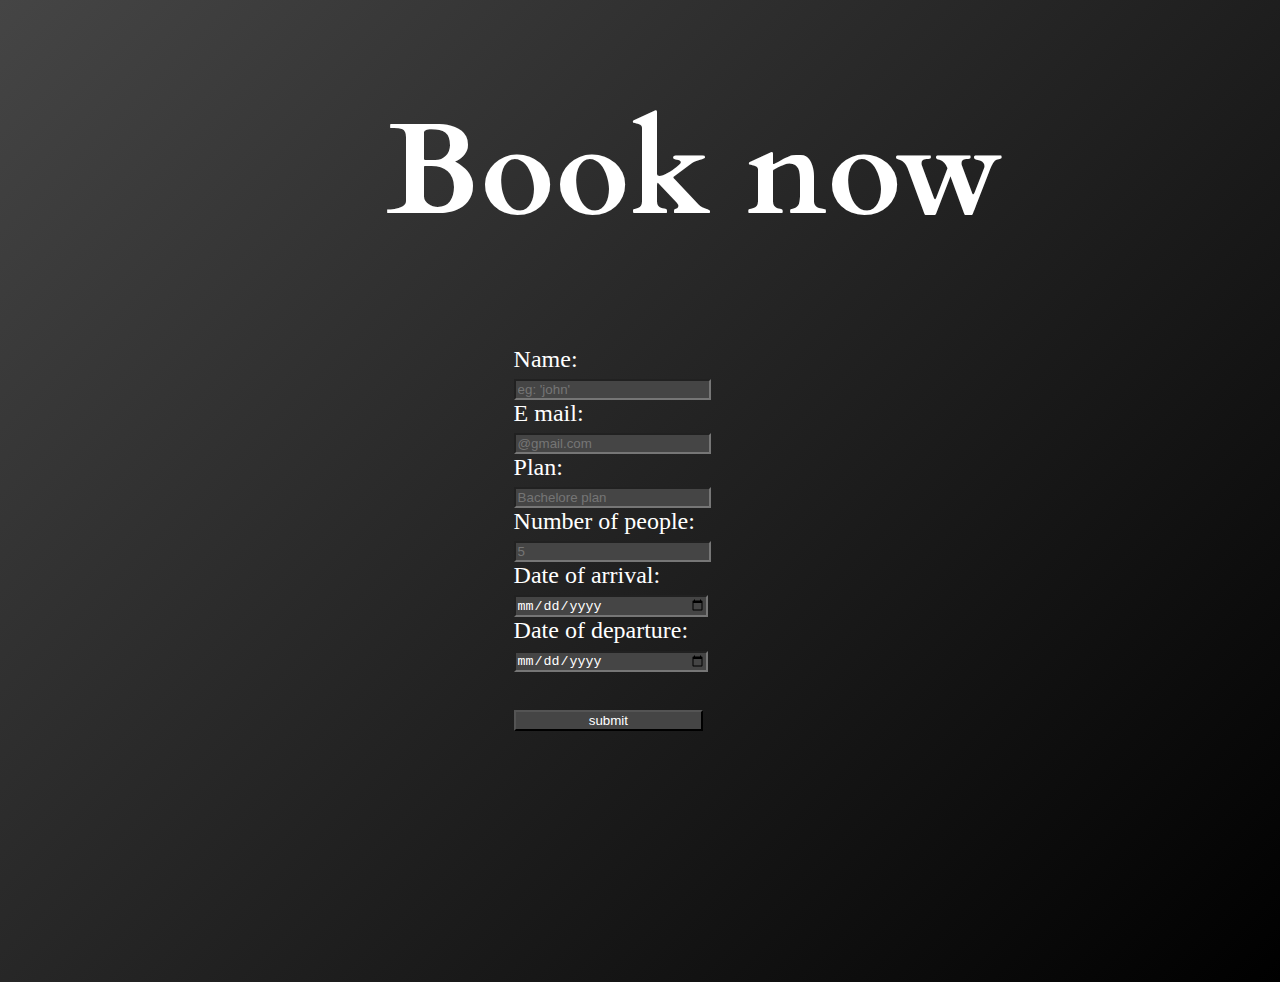
<file: book.html>
<!DOCTYPE html>
<html lang="en" dir="ltr">
  <head>
    <meta name="viewport" content="width=device-width, initial-scale=1.0">
    <meta charset="utf-8">
    <title>Booking open</title>
    <link rel="preconnect" href="https://fonts.googleapis.com">
    <link rel="preconnect" href="https://fonts.gstatic.com" crossorigin>
    <link href="https://fonts.googleapis.com/css2?family=Cardo&display=swap" rel="stylesheet">
    <link href="https://cdn.jsdelivr.net/npm/bootstrap@5.3.0-alpha1/dist/css/bootstrap.min.css" rel="stylesheet" integrity="sha384-GLhlTQ8iRABdZLl6O3oVMWSktQOp6b7In1Zl3/Jr59b6EGGoI1aFkw7cmDA6j6gD" crossorigin="anonymous">
    <script src="https://cdn.jsdelivr.net/npm/bootstrap@5.3.0-alpha1/dist/js/bootstrap.bundle.min.js" integrity="sha384-w76AqPfDkMBDXo30jS1Sgez6pr3x5MlQ1ZAGC+nuZB+EYdgRZgiwxhTBTkF7CXvN" crossorigin="anonymous"></script>
    <link rel="stylesheet" href="book.css">
  </head>
  <body>
      <h1>Book now</h1>
    <div class="main">
      <form class="" action="index.html" method="post">
        <label for="name">Name:</label><br>
        <input type="text" name="name" placeholder="eg: 'john'"><br>
        <label for="email">E mail:</label><br>
        <input type="text" name="email" placeholder="@gmail.com"><br>
        <label for="plan">Plan:</label><br>
        <input name="plan" list="browsers" placeholder="Bachelore plan">
          <datalist id="browsers">
            <option value="Bachelore plan">
            <option value="Family plan">
            <option value="Buisness plan">
            <option value="Customized plan">
          </datalist><br>
        <label for="numofppl">Number of people: </label><br>
        <input type="text" name="numofppl" placeholder="5"><br>
        <label for="dateofarr">Date of arrival:</label><br>
        <input type="date" name="dateofarr" value=""><br>
        <label for="dateofdep">Date of departure:</label><br>
        <input type="date" name="" value=""><br>
        <input type="submit" class="submit_button" name="submit" value="submit">
      </form>
    </div>
  </body>
</html>
</file>
<file: book.css>
body{
  background-image: linear-gradient(-45deg,#000000,#454545);
  color: #fff;
}
h1{
  font-size: 8rem;
  font-family: 'Cardo', serif;
  margin-left: 30%;
}
.main{
  margin: 0 30% 20% 40%;
  font-size: 1.5rem;
  /* background-color: #fff; */
}
input{
  width: 50%;
  background-color: #454545;
  color: #fff;
}
.submit_button{
  /* margin-left: 20%; */
  margin-top: 10%;
}
@media (max-width: 1020px){
  .invisible{
    display: none;
  }
  .main{
    font-size: 1rem;
  }
  input{
    width: 100%;
  }

}
</file>
